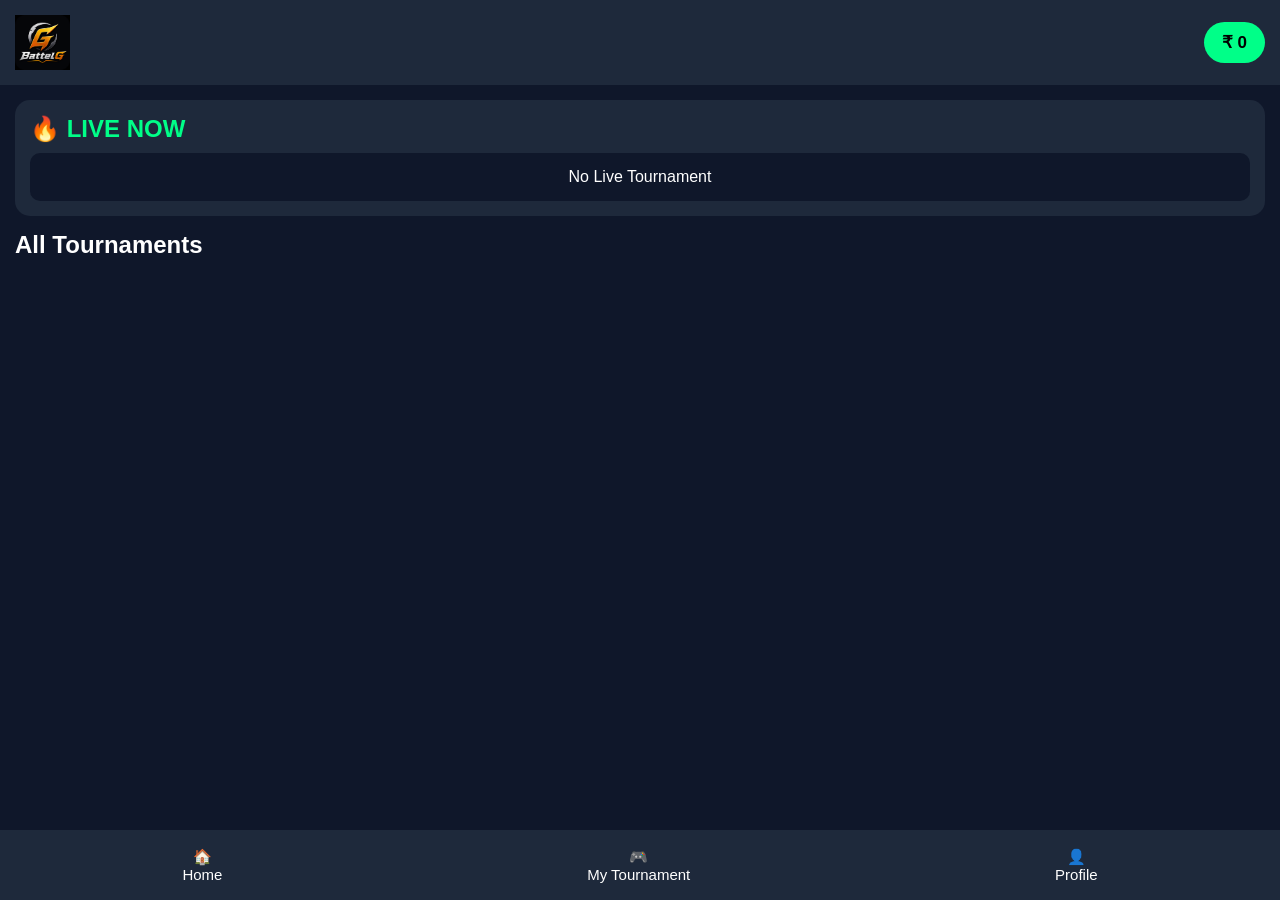
<file: home.html>
<!DOCTYPE html>
<html lang="en">

<head>

<meta charset="UTF-8">

<meta name="viewport" content="width=device-width,initial-scale=1.0">

<title>BattleG</title>

<link rel="stylesheet" href="css/home.css">

</head>

<body>

<header>

<div class="top">

<img src="assets/logo.png" class="logo">

<div class="wallet">

₹ <span id="wallet">0</span>

</div>

</div>

</header>

<section class="liveTournament">

<h2>🔥 LIVE NOW</h2>

<div id="liveBox">

<p>No Live Tournament</p>

</div>

</section>

<section class="allTournament">

<div class="title">

<h2>All Tournaments</h2>

</div>

<div id="tournamentList">

<!-- Tournament Cards -->

</div>

</section>

<nav class="bottomNav">

<button id="homeBtn">

🏠

<br>

Home

</button>

<button id="myBtn">

🎮

<br>

My Tournament

</button>

<button id="profileBtn">

👤

<br>

Profile

</button>

</nav>

<script type="module" src="js/home.js"></script>

</body>

</html>
</file>
<file: css/home.css>
*{
margin:0;
padding:0;
box-sizing:border-box;
font-family:Arial,sans-serif;
}

body{
background:#0f172a;
color:#fff;
padding-bottom:80px;
}

header{
background:#1e293b;
padding:15px;
position:sticky;
top:0;
z-index:100;
}

.top{
display:flex;
justify-content:space-between;
align-items:center;
}

.logo{
width:55px;
height:55px;
}

.wallet{
background:#00ff88;
color:#000;
padding:10px 18px;
border-radius:30px;
font-weight:bold;
font-size:17px;
}

.liveTournament{

margin:15px;

background:#1e293b;

border-radius:15px;

padding:15px;

}

.liveTournament h2{

margin-bottom:10px;

color:#00ff88;

}

#liveBox{

padding:15px;

background:#0f172a;

border-radius:10px;

text-align:center;

}

.allTournament{

margin:15px;

}

.title{

display:flex;

justify-content:space-between;

align-items:center;

margin-bottom:15px;

}

#tournamentList{

display:flex;

flex-direction:column;

gap:15px;

}

.card{

background:#1e293b;

padding:15px;

border-radius:15px;

}

.card h3{

margin-bottom:10px;

}

.card p{

margin:5px 0;

color:#ccc;

}

.joinBtn{

width:100%;

padding:12px;

margin-top:12px;

background:#00ff88;

border:none;

border-radius:10px;

font-size:16px;

font-weight:bold;

cursor:pointer;

}

.waitBtn{

background:#f59e0b;

color:#fff;

}

.playBtn{

background:#22c55e;

color:#fff;

}

.finishBtn{

background:#ef4444;

color:#fff;

}

.bottomNav{

position:fixed;

bottom:0;

left:0;

width:100%;

height:70px;

background:#1e293b;

display:flex;

justify-content:space-around;

align-items:center;

}

.bottomNav button{

background:none;

border:none;

color:white;

font-size:15px;

cursor:pointer;

}
</file>
